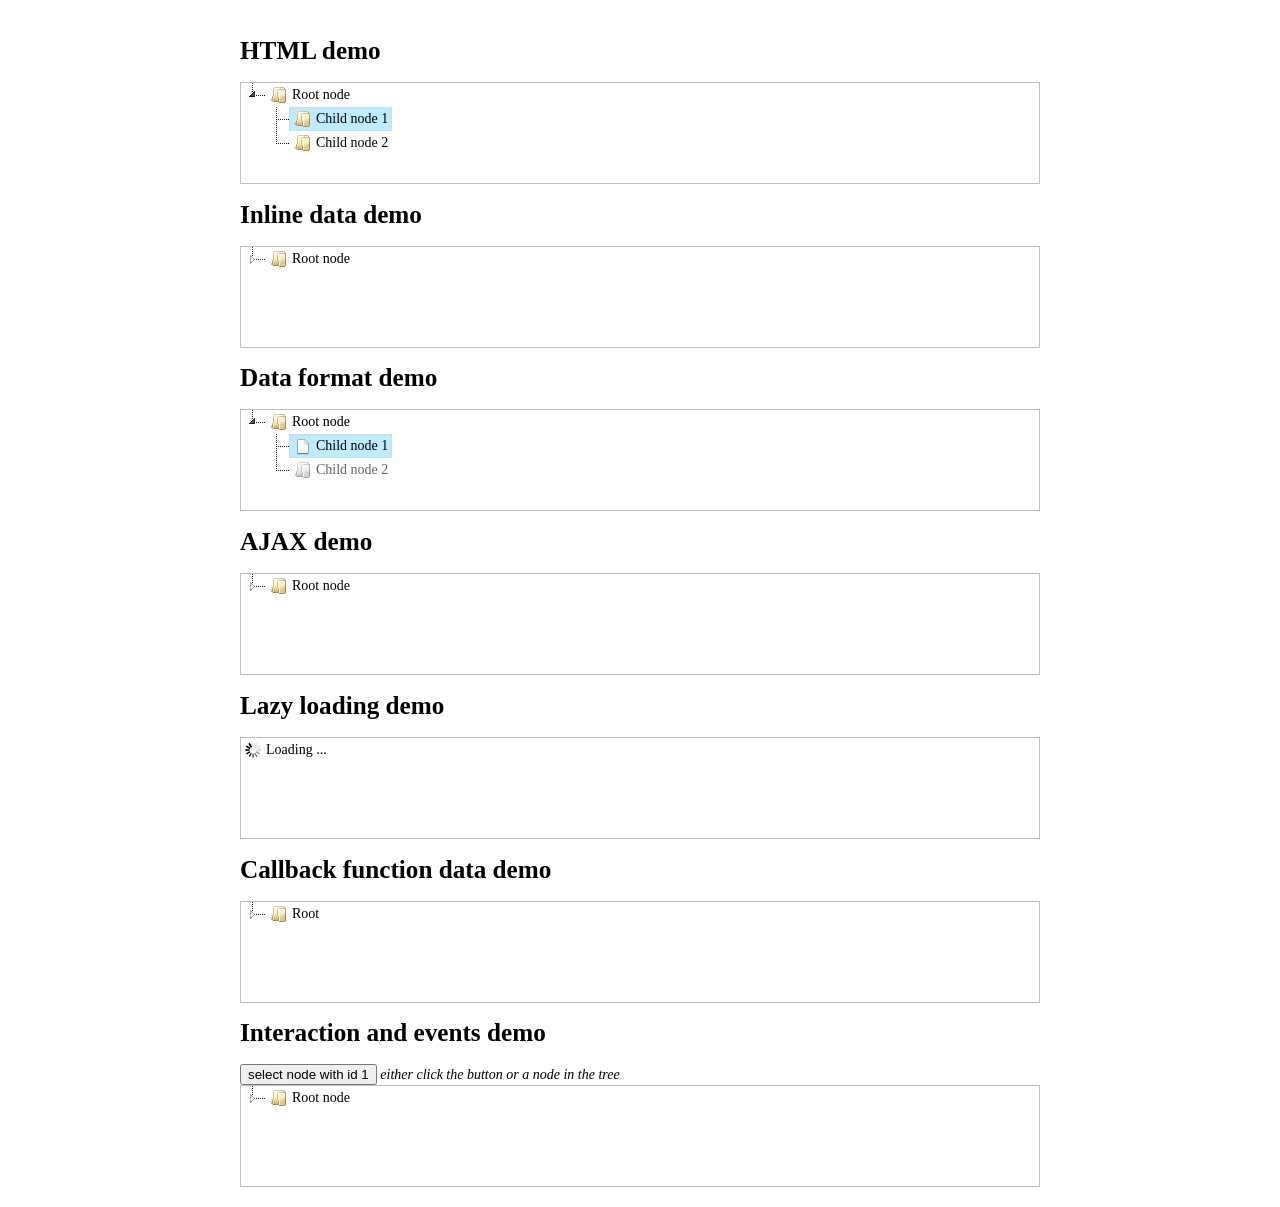
<file: sdkjs-plugins/content/jsonAPI/resources/vakata-jstree-8c1bcc8/demo/basic/index.html>
<!DOCTYPE html>
<html lang="en">
<head>
	<meta charset="UTF-8">
	<title>jstree basic demos</title>
	<style>
	html { margin:0; padding:0; font-size:62.5%; }
	body { max-width:800px; min-width:300px; margin:0 auto; padding:20px 10px; font-size:14px; font-size:1.4em; }
	h1 { font-size:1.8em; }
	.demo { overflow:auto; border:1px solid silver; min-height:100px; }
	</style>
	<link rel="stylesheet" href="./../../dist/themes/default/style.min.css" />
</head>
<body>
	<h1>HTML demo</h1>
	<div id="html" class="demo">
		<ul>
			<li data-jstree='{ "opened" : true }'>Root node
				<ul>
					<li data-jstree='{ "selected" : true }'>Child node 1</li>
					<li>Child node 2</li>
				</ul>
			</li>
		</ul>
	</div>

	<h1>Inline data demo</h1>
	<div id="data" class="demo"></div>

	<h1>Data format demo</h1>
	<div id="frmt" class="demo"></div>

	<h1>AJAX demo</h1>
	<div id="ajax" class="demo"></div>

	<h1>Lazy loading demo</h1>
	<div id="lazy" class="demo"></div>

	<h1>Callback function data demo</h1>
	<div id="clbk" class="demo"></div>

	<h1>Interaction and events demo</h1>
	<button id="evts_button">select node with id 1</button> <em>either click the button or a node in the tree</em>
	<div id="evts" class="demo"></div>

	<script src="https://ajax.googleapis.com/ajax/libs/jquery/3.3.1/jquery.min.js"></script>
	<script src="./../../dist/jstree.min.js"></script>
	
	<script>
	// html demo
	$('#html').jstree();

	// inline data demo
	$('#data').jstree({
		'core' : {
			'data' : [
				{ "text" : "Root node", "children" : [
						{ "text" : "Child node 1", "children" : [{ "text" : "Child Child 1" }, { "text" : "Child Child 2" }] },
						{ "text" : "Child node 2" }
				]}
			]
		}
	});

	// data format demo
	$('#frmt').jstree({
		'core' : {
			'data' : [
				{
					"text" : "Root node",
					"state" : { "opened" : true },
					"children" : [
						{
							"text" : "Child node 1",
							"state" : { "selected" : true },
							"icon" : "jstree-file"
						},
						{ "text" : "Child node 2", "state" : { "disabled" : true } }
					]
				}
			]
		}
	});

	// ajax demo
	$('#ajax').jstree({
		'core' : {
			'data' : {
				"url" : "./root.json",
				"dataType" : "json" // needed only if you do not supply JSON headers
			}
		}
	});

	// lazy demo
	$('#lazy').jstree({
		'core' : {
			'data' : {
				"url" : "//www.jstree.com/fiddle/?lazy",
				"data" : function (node) {
					return { "id" : node.id };
				}
			}
		}
	});

	// data from callback
	$('#clbk').jstree({
		'core' : {
			'data' : function (node, cb) {
				if(node.id === "#") {
					cb([{"text" : "Root", "id" : "1", "children" : true}]);
				}
				else {
					cb(["Child"]);
				}
			}
		}
	});

	// interaction and events
	$('#evts_button').on("click", function () {
		var instance = $('#evts').jstree(true);
		instance.deselect_all();
		instance.select_node('1');
	});
	$('#evts')
		.on("changed.jstree", function (e, data) {
			if(data.selected.length) {
				alert('The selected node is: ' + data.instance.get_node(data.selected[0]).text);
			}
		})
		.jstree({
			'core' : {
				'multiple' : false,
				'data' : [
					{ "text" : "Root node", "children" : [
							{ "text" : "Child node 1", "id" : 1 },
							{ "text" : "Child node 2" }
					]}
				]
			}
		});
	</script>
</body>
</html>
</file>
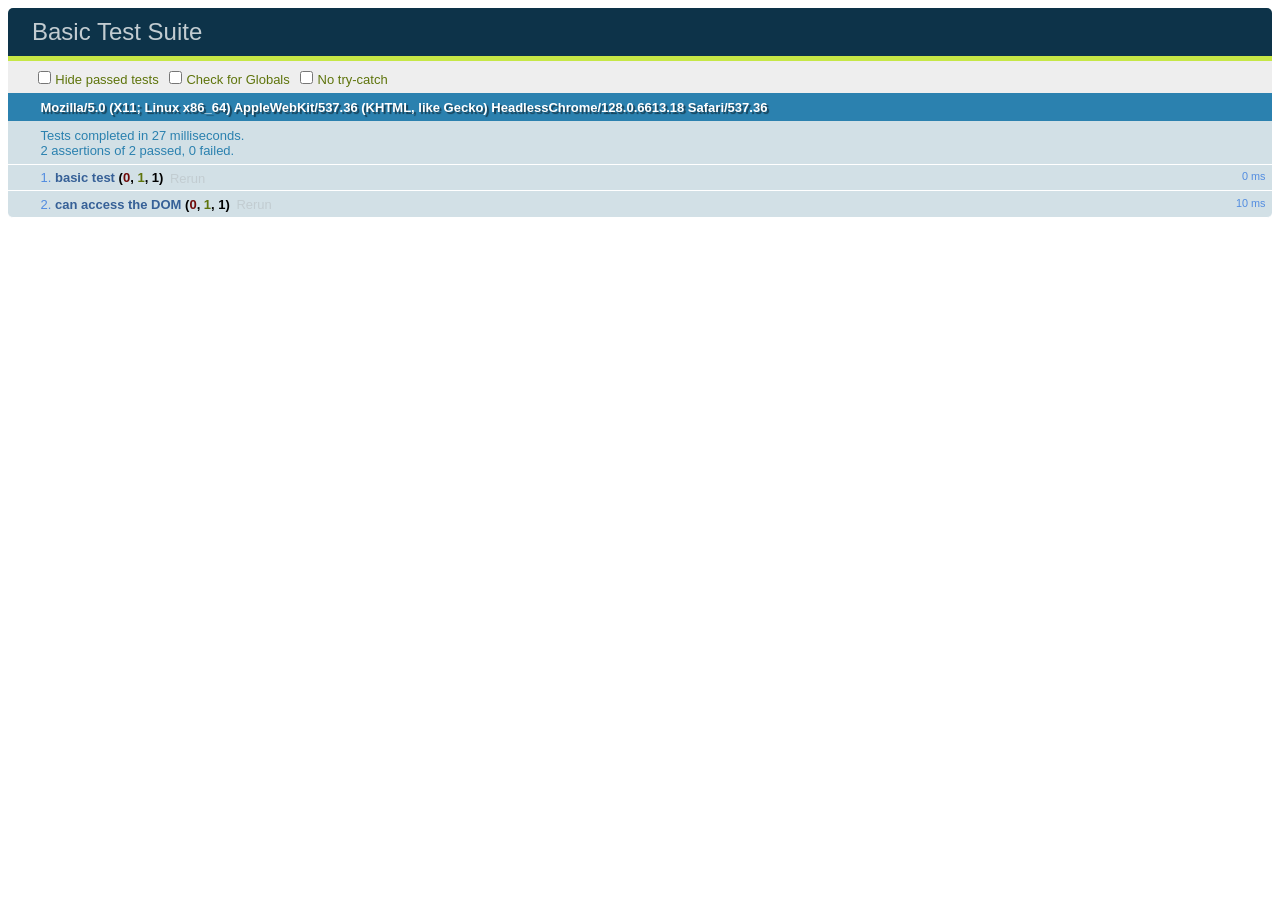
<file: sdkjs-plugins/content/jsonAPI/resources/vakata-jstree-8c1bcc8/test/unit/index.html>
<!DOCTYPE html>
<html>
<head>
  <meta charset="utf-8">
  <title>Basic Test Suite</title>
  <!-- Load local QUnit. -->
  <link rel="stylesheet" href="libs/qunit.css" media="screen">
  <script src="libs/qunit.js"></script>
</head>
<body>
  <div id="qunit"></div>
  <div id="qunit-fixture">this had better work.</div>
  <!-- Load local lib and tests. -->
  <script src="test.js"></script>
</body>
</html>
</file>
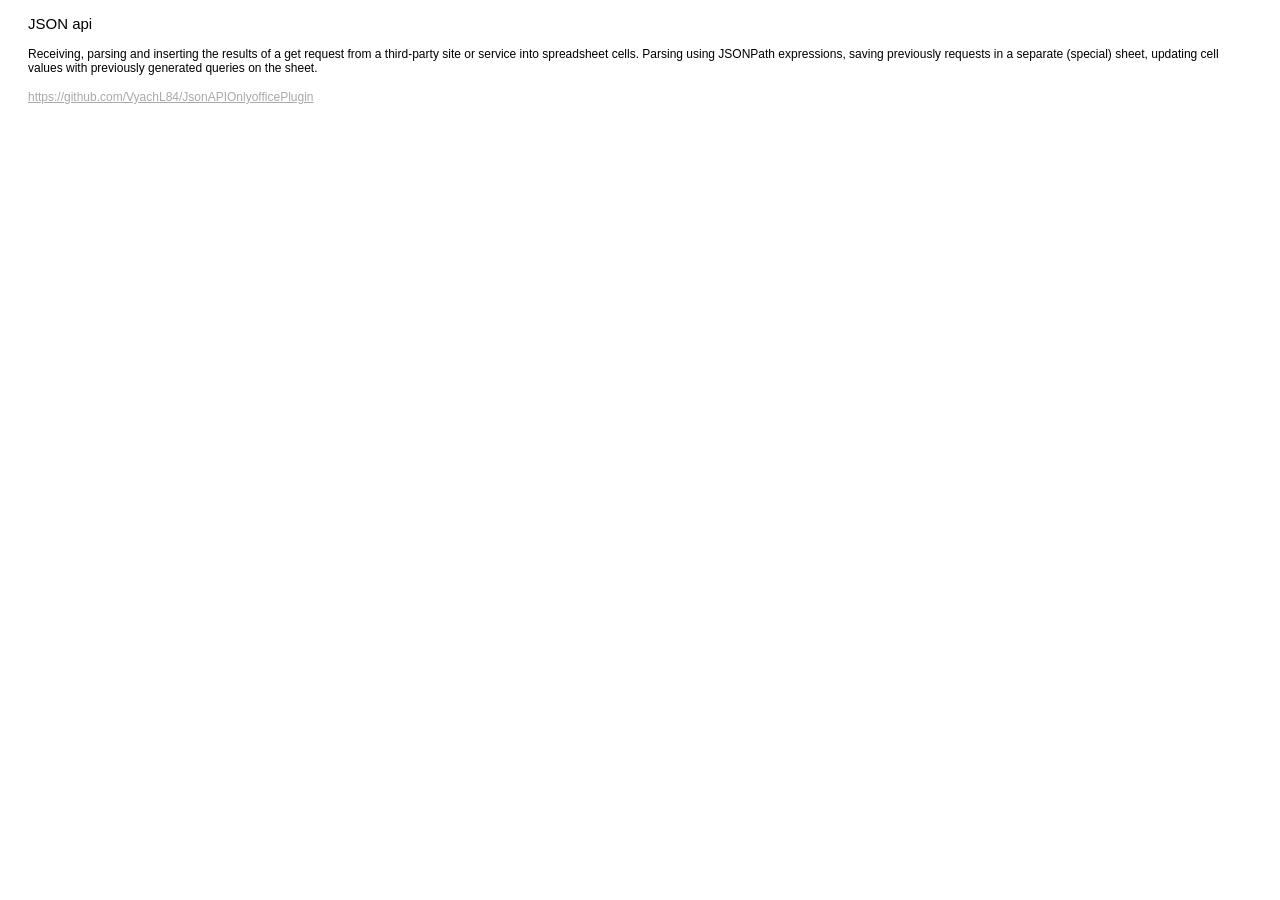
<file: sdkjs-plugins/content/jsonAPI/index_about.html>
<!DOCTYPE html>
<html lang="en">
<head>
    <meta charset="UTF-8">
    <title>About plugin</title>
    <style>
        p, a{
            font-size: 12px;
            font-family: "Helvetica Neue", Helvetica, Arial, sans-serif;
        }


        a:link {
            color: darkgrey;
        }

        /* visited link */
        a:visited {
            color: darkgrey;
        }

        /* mouse over link */
        a:hover {
            color: #8d8d8d;
        }

        /* selected link */
        a:active {
            color: darkgrey;
        }
    </style>
        <script type="text/javascript" src="https://onlyoffice.github.io/sdkjs-plugins/v1/plugins.js"></script>
        <script type="text/javascript" src="https://onlyoffice.github.io/sdkjs-plugins/v1/plugins-ui.js"></script>
        <link rel="stylesheet" href="https://onlyoffice.github.io/sdkjs-plugins/v1/plugins.css">
    <script type="text/javascript">
        window.Asc.plugin.init = function()
        {
            this.resizeWindow(392, 147, 392, 147, 392, 147);
            // none
        };

        window.Asc.plugin.button = function(id)
        {
            this.executeCommand("close", "");
        };

    </script>
</head>
<body style="padding-left: 20px; padding-right: 20px">
<p style="font-size: 15px">JSON api</p>
<p style="font-size: 12px">Receiving, parsing and inserting the results of a get request from a third-party site or service into spreadsheet cells. Parsing using JSONPath expressions, saving previously requests in a separate (special) sheet, updating cell values with previously generated queries on the sheet.
</p>
<a href> https://github.com/VyachL84/JsonAPIOnlyofficePlugin </a>
</body>
</html>
</file>
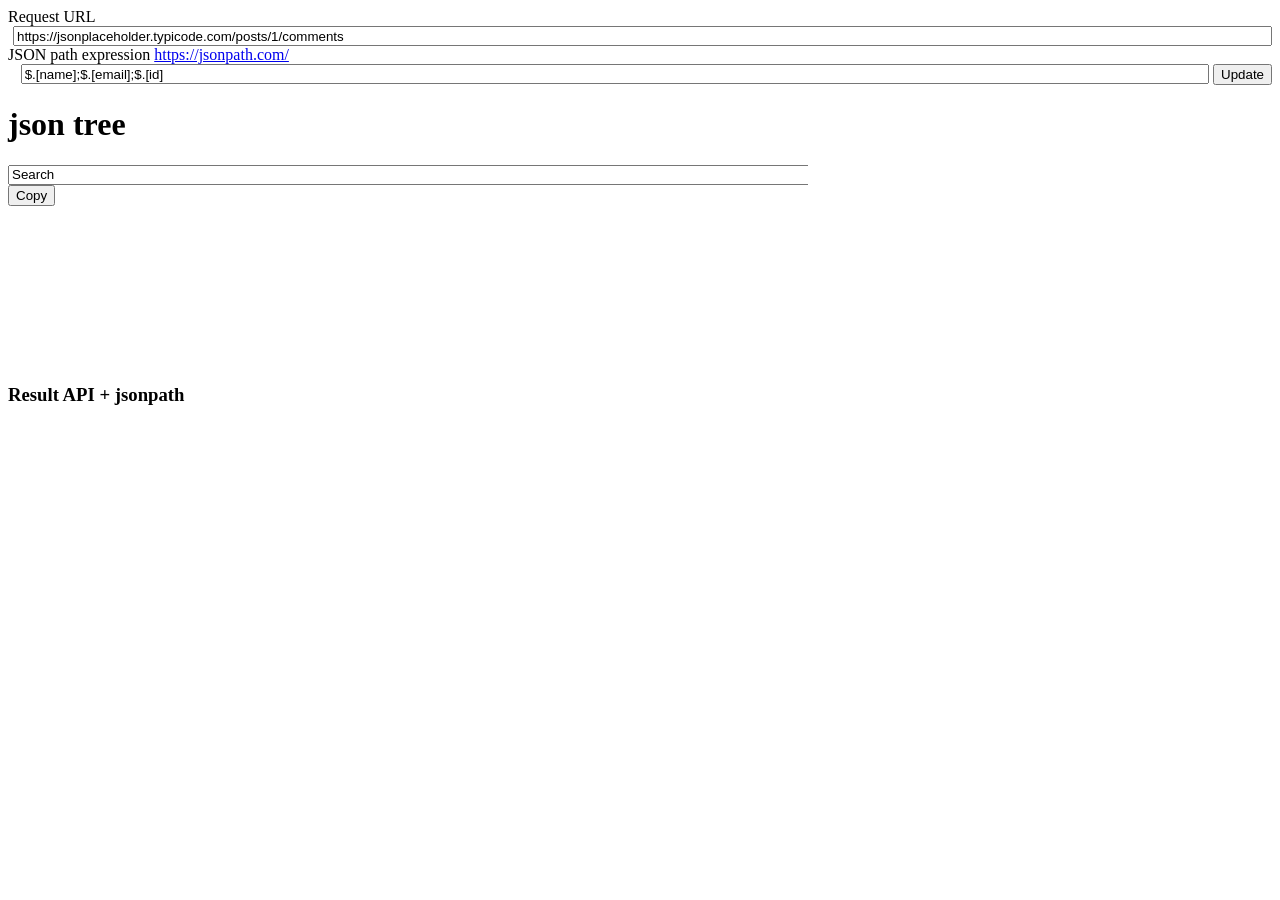
<file: sdkjs-plugins/content/jsonAPI/json_api.html>
<!DOCTYPE html>
<html>

<head>
	<meta charset="UTF-8" />
	<title>JSON API</title>
	<script type="text/javascript" src="https://onlyoffice.github.io/sdkjs-plugins/v1/plugins.js"></script>
	<script type="text/javascript" src="https://onlyoffice.github.io/sdkjs-plugins/v1/plugins-ui.js"></script>
	<script type="text/javascript" src="scripts/code.jquery.com_jquery-3.7.0.js"></script>
	<link rel="stylesheet" href="resources/vakata-jstree-8c1bcc8/dist/themes/default/style.css" />
	<script src="resources/vakata-jstree-8c1bcc8/dist/jstree.min.js"></script>
	<script src="scripts/jsonpath-0.8.0.js"></script>
	<script src="scripts/jsonToJsTreeObject.js"></script>
</head>

<body>
	<div class="item-settings">
		<label for="UrlRequest">Request URL</label>
		<div style="display: flex;">
			<input type="text" class="form-control" id="UrlRequest"
				value="https://jsonplaceholder.typicode.com/posts/1/comments"
				style="margin-left: 5px; width: 100%; height: 14px;">
			<!-- <input id="UrlRequest" type="string" value="http://es-prostor-prch:30000/v2/StationModels/getEntity?entityId=74e0ebd1-d7a9-430d-a366-2a77f603a41f&withProps=true&withRefs=true&hierarchical=true" style="margin-left: 5px;"> -->
		</div>
		<label for="JsonPathExpr">JSON path expression </label>
		<a href="https://jsonpath.com/">https://jsonpath.com/</a>
		<div style="display: flex;">
			<input id="JsonPathExpr" type="text" class="form-control" value="$.[name];$.[email];$.[id]"
				style="margin-left: 1%; width: 100%; height: 14px;">
			<label for="btn" class="defaultlable"> </label>
			<button id="btn" class="btn-text-default" title="Query button">Update</button>
		</div>
		<!-- <div>
			<input type="checkbox" id="IsVisiblePluginSheet" name="IsVisiblePluginSheet" />
			<label for="IsVisiblePluginSheet">Queries sheet is visible</label>
		  </div> -->
	</div>
	<h1>json tree</h1>
	<div style="overflow-y:auto; overflow-x:auto; height: 200px; width: 800px">
		<input id="dataSearch" class="form-control" type="text" value="Search"
		style="overflow-y:auto;  width: 100%; height: 14px;">
		<div id="data" class="demo"></div>
			<button id="btnCopy" class="btn-text-default" title="Copy json">Copy</button>
	</div>
	<h3>Result API + jsonpath</h3>
	<script src="scripts/json_api.js"></script>
</body>

</html>
</file>
<file: sdkjs-plugins/content/jsonAPI/resources/vakata-jstree-8c1bcc8/dist/themes/default/style.css>
/* jsTree default theme */
.jstree-node,
.jstree-children,
.jstree-container-ul {
  display: block;
  margin: 0;
  padding: 0;
  list-style-type: none;
  list-style-image: none;
}
.jstree-node {
  white-space: nowrap;
}
.jstree-anchor {
  display: inline-block;
  color: black;
  white-space: nowrap;
  padding: 0 4px 0 1px;
  margin: 0;
  vertical-align: top;
}
.jstree-anchor:focus {
  outline: 0;
}
.jstree-anchor,
.jstree-anchor:link,
.jstree-anchor:visited,
.jstree-anchor:hover,
.jstree-anchor:active {
  text-decoration: none;
  color: inherit;
}
.jstree-icon {
  display: inline-block;
  text-decoration: none;
  margin: 0;
  padding: 0;
  vertical-align: top;
  text-align: center;
}
.jstree-icon:empty {
  display: inline-block;
  text-decoration: none;
  margin: 0;
  padding: 0;
  vertical-align: top;
  text-align: center;
}
.jstree-ocl {
  cursor: pointer;
}
.jstree-leaf > .jstree-ocl {
  cursor: default;
}
.jstree .jstree-open > .jstree-children {
  display: block;
}
.jstree .jstree-closed > .jstree-children,
.jstree .jstree-leaf > .jstree-children {
  display: none;
}
.jstree-anchor > .jstree-themeicon {
  margin-right: 2px;
}
.jstree-no-icons .jstree-themeicon,
.jstree-anchor > .jstree-themeicon-hidden {
  display: none;
}
.jstree-hidden,
.jstree-node.jstree-hidden {
  display: none;
}
.jstree-rtl .jstree-anchor {
  padding: 0 1px 0 4px;
}
.jstree-rtl .jstree-anchor > .jstree-themeicon {
  margin-left: 2px;
  margin-right: 0;
}
.jstree-rtl .jstree-node {
  margin-left: 0;
}
.jstree-rtl .jstree-container-ul > .jstree-node {
  margin-right: 0;
}
.jstree-wholerow-ul {
  position: relative;
  display: inline-block;
  min-width: 100%;
}
.jstree-wholerow-ul .jstree-leaf > .jstree-ocl {
  cursor: pointer;
}
.jstree-wholerow-ul .jstree-anchor,
.jstree-wholerow-ul .jstree-icon {
  position: relative;
}
.jstree-wholerow-ul .jstree-wholerow {
  width: 100%;
  cursor: pointer;
  position: absolute;
  left: 0;
  -webkit-user-select: none;
  -moz-user-select: none;
  -ms-user-select: none;
  user-select: none;
}
.jstree-contextmenu .jstree-anchor {
  -webkit-user-select: none;
  /* disable selection/Copy of UIWebView */
  -webkit-touch-callout: none;
  /* disable the IOS popup when long-press on a link */
  user-select: none;
}
.vakata-context {
  display: none;
}
.vakata-context,
.vakata-context ul {
  margin: 0;
  padding: 2px;
  position: absolute;
  background: #f5f5f5;
  border: 1px solid #979797;
  box-shadow: 2px 2px 2px #999999;
}
.vakata-context ul {
  list-style: none;
  left: 100%;
  margin-top: -2.7em;
  margin-left: -4px;
}
.vakata-context .vakata-context-right ul {
  left: auto;
  right: 100%;
  margin-left: auto;
  margin-right: -4px;
}
.vakata-context li {
  list-style: none;
}
.vakata-context li > a {
  display: block;
  padding: 0 2em 0 2em;
  text-decoration: none;
  width: auto;
  color: black;
  white-space: nowrap;
  line-height: 2.4em;
  text-shadow: 1px 1px 0 white;
  border-radius: 1px;
}
.vakata-context li > a:hover {
  position: relative;
  background-color: #e8eff7;
  box-shadow: 0 0 2px #0a6aa1;
}
.vakata-context li > a.vakata-context-parent {
  background-image: url("[data-uri]");
  background-position: right center;
  background-repeat: no-repeat;
}
.vakata-context li > a:focus {
  outline: 0;
}
.vakata-context .vakata-context-no-icons {
  margin-left: 0;
}
.vakata-context .vakata-context-hover > a {
  position: relative;
  background-color: #e8eff7;
  box-shadow: 0 0 2px #0a6aa1;
}
.vakata-context .vakata-context-separator > a,
.vakata-context .vakata-context-separator > a:hover {
  background: white;
  border: 0;
  border-top: 1px solid #e2e3e3;
  height: 1px;
  min-height: 1px;
  max-height: 1px;
  padding: 0;
  margin: 0 0 0 2.4em;
  border-left: 1px solid #e0e0e0;
  text-shadow: 0 0 0 transparent;
  box-shadow: 0 0 0 transparent;
  border-radius: 0;
}
.vakata-context .vakata-contextmenu-disabled a,
.vakata-context .vakata-contextmenu-disabled a:hover {
  color: silver;
  background-color: transparent;
  border: 0;
  box-shadow: 0 0 0;
}
.vakata-context .vakata-contextmenu-disabled > a > i {
  filter: grayscale(100%);
}
.vakata-context li > a > i {
  text-decoration: none;
  display: inline-block;
  width: 2.4em;
  height: 2.4em;
  background: transparent;
  margin: 0 0 0 -2em;
  vertical-align: top;
  text-align: center;
  line-height: 2.4em;
}
.vakata-context li > a > i:empty {
  width: 2.4em;
  line-height: 2.4em;
}
.vakata-context li > a .vakata-contextmenu-sep {
  display: inline-block;
  width: 1px;
  height: 2.4em;
  background: white;
  margin: 0 0.5em 0 0;
  border-left: 1px solid #e2e3e3;
}
.vakata-context .vakata-contextmenu-shortcut {
  font-size: 0.8em;
  color: silver;
  opacity: 0.5;
  display: none;
}
.vakata-context-rtl ul {
  left: auto;
  right: 100%;
  margin-left: auto;
  margin-right: -4px;
}
.vakata-context-rtl li > a.vakata-context-parent {
  background-image: url("[data-uri]");
  background-position: left center;
  background-repeat: no-repeat;
}
.vakata-context-rtl .vakata-context-separator > a {
  margin: 0 2.4em 0 0;
  border-left: 0;
  border-right: 1px solid #e2e3e3;
}
.vakata-context-rtl .vakata-context-left ul {
  right: auto;
  left: 100%;
  margin-left: -4px;
  margin-right: auto;
}
.vakata-context-rtl li > a > i {
  margin: 0 -2em 0 0;
}
.vakata-context-rtl li > a .vakata-contextmenu-sep {
  margin: 0 0 0 0.5em;
  border-left-color: white;
  background: #e2e3e3;
}
#jstree-marker {
  position: absolute;
  top: 0;
  left: 0;
  margin: -5px 0 0 0;
  padding: 0;
  border-right: 0;
  border-top: 5px solid transparent;
  border-bottom: 5px solid transparent;
  border-left: 5px solid;
  width: 0;
  height: 0;
  font-size: 0;
  line-height: 0;
}
#jstree-dnd {
  line-height: 16px;
  margin: 0;
  padding: 4px;
}
#jstree-dnd .jstree-icon,
#jstree-dnd .jstree-copy {
  display: inline-block;
  text-decoration: none;
  margin: 0 2px 0 0;
  padding: 0;
  width: 16px;
  height: 16px;
}
#jstree-dnd .jstree-ok {
  background: green;
}
#jstree-dnd .jstree-er {
  background: red;
}
#jstree-dnd .jstree-copy {
  margin: 0 2px 0 2px;
}
.jstree-default .jstree-node,
.jstree-default .jstree-icon {
  background-repeat: no-repeat;
  background-color: transparent;
}
.jstree-default .jstree-anchor,
.jstree-default .jstree-animated,
.jstree-default .jstree-wholerow {
  transition: background-color 0.15s, box-shadow 0.15s;
}
.jstree-default .jstree-hovered {
  background: #e7f4f9;
  border-radius: 2px;
  box-shadow: inset 0 0 1px #cccccc;
}
.jstree-default .jstree-context {
  background: #e7f4f9;
  border-radius: 2px;
  box-shadow: inset 0 0 1px #cccccc;
}
.jstree-default .jstree-clicked {
  background: #beebff;
  border-radius: 2px;
  box-shadow: inset 0 0 1px #999999;
}
.jstree-default .jstree-no-icons .jstree-anchor > .jstree-themeicon {
  display: none;
}
.jstree-default .jstree-disabled {
  background: transparent;
  color: #666666;
}
.jstree-default .jstree-disabled.jstree-hovered {
  background: transparent;
  box-shadow: none;
}
.jstree-default .jstree-disabled.jstree-clicked {
  background: #efefef;
}
.jstree-default .jstree-disabled > .jstree-icon {
  opacity: 0.8;
  filter: url("data:image/svg+xml;utf8,<svg xmlns=\'http://www.w3.org/2000/svg\'><filter id=\'jstree-grayscale\'><feColorMatrix type=\'matrix\' values=\'0.3333 0.3333 0.3333 0 0 0.3333 0.3333 0.3333 0 0 0.3333 0.3333 0.3333 0 0 0 0 0 1 0\'/></filter></svg>#jstree-grayscale");
  /* Firefox 10+ */
  filter: gray;
  /* IE6-9 */
  -webkit-filter: grayscale(100%);
  /* Chrome 19+ & Safari 6+ */
}
.jstree-default .jstree-search {
  font-style: italic;
  color: #8b0000;
  font-weight: bold;
}
.jstree-default .jstree-no-checkboxes .jstree-checkbox {
  display: none !important;
}
.jstree-default.jstree-checkbox-no-clicked .jstree-clicked {
  background: transparent;
  box-shadow: none;
}
.jstree-default.jstree-checkbox-no-clicked .jstree-clicked.jstree-hovered {
  background: #e7f4f9;
}
.jstree-default.jstree-checkbox-no-clicked > .jstree-wholerow-ul .jstree-wholerow-clicked {
  background: transparent;
}
.jstree-default.jstree-checkbox-no-clicked > .jstree-wholerow-ul .jstree-wholerow-clicked.jstree-wholerow-hovered {
  background: #e7f4f9;
}
.jstree-default > .jstree-striped {
  min-width: 100%;
  display: inline-block;
  background: url("[data-uri]") left top repeat;
}
.jstree-default > .jstree-wholerow-ul .jstree-hovered,
.jstree-default > .jstree-wholerow-ul .jstree-clicked {
  background: transparent;
  box-shadow: none;
  border-radius: 0;
}
.jstree-default .jstree-wholerow {
  -moz-box-sizing: border-box;
  -webkit-box-sizing: border-box;
  box-sizing: border-box;
}
.jstree-default .jstree-wholerow-hovered {
  background: #e7f4f9;
}
.jstree-default .jstree-wholerow-clicked {
  background: #beebff;
  background: -webkit-linear-gradient(top, #beebff 0%, #a8e4ff 100%);
  background: linear-gradient(to bottom, #beebff 0%, #a8e4ff 100%);
}
.jstree-default .jstree-node {
  min-height: 24px;
  line-height: 24px;
  margin-left: 24px;
  min-width: 24px;
}
.jstree-default .jstree-anchor {
  line-height: 24px;
  height: 24px;
}
.jstree-default .jstree-icon {
  width: 24px;
  height: 24px;
  line-height: 24px;
}
.jstree-default .jstree-icon:empty {
  width: 24px;
  height: 24px;
  line-height: 24px;
}
.jstree-default.jstree-rtl .jstree-node {
  margin-right: 24px;
}
.jstree-default .jstree-wholerow {
  height: 24px;
}
.jstree-default .jstree-node,
.jstree-default .jstree-icon {
  background-image: url("32px.png");
}
.jstree-default .jstree-node {
  background-position: -292px -4px;
  background-repeat: repeat-y;
}
.jstree-default .jstree-last {
  background-image: none;
}
.jstree-default .jstree-open > .jstree-ocl {
  background-position: -132px -4px;
}
.jstree-default .jstree-closed > .jstree-ocl {
  background-position: -100px -4px;
}
.jstree-default .jstree-leaf > .jstree-ocl {
  background-position: -68px -4px;
}
.jstree-default .jstree-themeicon {
  background-position: -260px -4px;
}
.jstree-default > .jstree-no-dots .jstree-node,
.jstree-default > .jstree-no-dots .jstree-leaf > .jstree-ocl {
  background: transparent;
}
.jstree-default > .jstree-no-dots .jstree-open > .jstree-ocl {
  background-position: -36px -4px;
}
.jstree-default > .jstree-no-dots .jstree-closed > .jstree-ocl {
  background-position: -4px -4px;
}
.jstree-default .jstree-disabled {
  background: transparent;
}
.jstree-default .jstree-disabled.jstree-hovered {
  background: transparent;
}
.jstree-default .jstree-disabled.jstree-clicked {
  background: #efefef;
}
.jstree-default .jstree-checkbox {
  background-position: -164px -4px;
}
.jstree-default .jstree-checkbox:hover {
  background-position: -164px -36px;
}
.jstree-default.jstree-checkbox-selection .jstree-clicked > .jstree-checkbox,
.jstree-default .jstree-checked > .jstree-checkbox {
  background-position: -228px -4px;
}
.jstree-default.jstree-checkbox-selection .jstree-clicked > .jstree-checkbox:hover,
.jstree-default .jstree-checked > .jstree-checkbox:hover {
  background-position: -228px -36px;
}
.jstree-default .jstree-anchor > .jstree-undetermined {
  background-position: -196px -4px;
}
.jstree-default .jstree-anchor > .jstree-undetermined:hover {
  background-position: -196px -36px;
}
.jstree-default .jstree-checkbox-disabled {
  opacity: 0.8;
  filter: url("data:image/svg+xml;utf8,<svg xmlns=\'http://www.w3.org/2000/svg\'><filter id=\'jstree-grayscale\'><feColorMatrix type=\'matrix\' values=\'0.3333 0.3333 0.3333 0 0 0.3333 0.3333 0.3333 0 0 0.3333 0.3333 0.3333 0 0 0 0 0 1 0\'/></filter></svg>#jstree-grayscale");
  /* Firefox 10+ */
  filter: gray;
  /* IE6-9 */
  -webkit-filter: grayscale(100%);
  /* Chrome 19+ & Safari 6+ */
}
.jstree-default > .jstree-striped {
  background-size: auto 48px;
}
.jstree-default.jstree-rtl .jstree-node {
  background-image: url("[data-uri]");
  background-position: 100% 1px;
  background-repeat: repeat-y;
}
.jstree-default.jstree-rtl .jstree-last {
  background-image: none;
}
.jstree-default.jstree-rtl .jstree-open > .jstree-ocl {
  background-position: -132px -36px;
}
.jstree-default.jstree-rtl .jstree-closed > .jstree-ocl {
  background-position: -100px -36px;
}
.jstree-default.jstree-rtl .jstree-leaf > .jstree-ocl {
  background-position: -68px -36px;
}
.jstree-default.jstree-rtl > .jstree-no-dots .jstree-node,
.jstree-default.jstree-rtl > .jstree-no-dots .jstree-leaf > .jstree-ocl {
  background: transparent;
}
.jstree-default.jstree-rtl > .jstree-no-dots .jstree-open > .jstree-ocl {
  background-position: -36px -36px;
}
.jstree-default.jstree-rtl > .jstree-no-dots .jstree-closed > .jstree-ocl {
  background-position: -4px -36px;
}
.jstree-default .jstree-themeicon-custom {
  background-color: transparent;
  background-image: none;
  background-position: 0 0;
}
.jstree-default > .jstree-container-ul .jstree-loading > .jstree-ocl {
  background: url("throbber.gif") center center no-repeat;
}
.jstree-default .jstree-file {
  background: url("32px.png") -100px -68px no-repeat;
}
.jstree-default .jstree-folder {
  background: url("32px.png") -260px -4px no-repeat;
}
.jstree-default > .jstree-container-ul > .jstree-node {
  margin-left: 0;
  margin-right: 0;
}
#jstree-dnd.jstree-default {
  line-height: 24px;
  padding: 0 4px;
}
#jstree-dnd.jstree-default .jstree-ok,
#jstree-dnd.jstree-default .jstree-er {
  background-image: url("32px.png");
  background-repeat: no-repeat;
  background-color: transparent;
}
#jstree-dnd.jstree-default i {
  background: transparent;
  width: 24px;
  height: 24px;
  line-height: 24px;
}
#jstree-dnd.jstree-default .jstree-ok {
  background-position: -4px -68px;
}
#jstree-dnd.jstree-default .jstree-er {
  background-position: -36px -68px;
}
.jstree-default .jstree-ellipsis {
  overflow: hidden;
}
.jstree-default .jstree-ellipsis .jstree-anchor {
  width: calc(100% - 24px + 5px);
  text-overflow: ellipsis;
  overflow: hidden;
}
.jstree-default.jstree-rtl .jstree-node {
  background-image: url("[data-uri]");
}
.jstree-default.jstree-rtl .jstree-last {
  background-image: none;
}
.jstree-default-small .jstree-node {
  min-height: 18px;
  line-height: 18px;
  margin-left: 18px;
  min-width: 18px;
}
.jstree-default-small .jstree-anchor {
  line-height: 18px;
  height: 18px;
}
.jstree-default-small .jstree-icon {
  width: 18px;
  height: 18px;
  line-height: 18px;
}
.jstree-default-small .jstree-icon:empty {
  width: 18px;
  height: 18px;
  line-height: 18px;
}
.jstree-default-small.jstree-rtl .jstree-node {
  margin-right: 18px;
}
.jstree-default-small .jstree-wholerow {
  height: 18px;
}
.jstree-default-small .jstree-node,
.jstree-default-small .jstree-icon {
  background-image: url("32px.png");
}
.jstree-default-small .jstree-node {
  background-position: -295px -7px;
  background-repeat: repeat-y;
}
.jstree-default-small .jstree-last {
  background-image: none;
}
.jstree-default-small .jstree-open > .jstree-ocl {
  background-position: -135px -7px;
}
.jstree-default-small .jstree-closed > .jstree-ocl {
  background-position: -103px -7px;
}
.jstree-default-small .jstree-leaf > .jstree-ocl {
  background-position: -71px -7px;
}
.jstree-default-small .jstree-themeicon {
  background-position: -263px -7px;
}
.jstree-default-small > .jstree-no-dots .jstree-node,
.jstree-default-small > .jstree-no-dots .jstree-leaf > .jstree-ocl {
  background: transparent;
}
.jstree-default-small > .jstree-no-dots .jstree-open > .jstree-ocl {
  background-position: -39px -7px;
}
.jstree-default-small > .jstree-no-dots .jstree-closed > .jstree-ocl {
  background-position: -7px -7px;
}
.jstree-default-small .jstree-disabled {
  background: transparent;
}
.jstree-default-small .jstree-disabled.jstree-hovered {
  background: transparent;
}
.jstree-default-small .jstree-disabled.jstree-clicked {
  background: #efefef;
}
.jstree-default-small .jstree-checkbox {
  background-position: -167px -7px;
}
.jstree-default-small .jstree-checkbox:hover {
  background-position: -167px -39px;
}
.jstree-default-small.jstree-checkbox-selection .jstree-clicked > .jstree-checkbox,
.jstree-default-small .jstree-checked > .jstree-checkbox {
  background-position: -231px -7px;
}
.jstree-default-small.jstree-checkbox-selection .jstree-clicked > .jstree-checkbox:hover,
.jstree-default-small .jstree-checked > .jstree-checkbox:hover {
  background-position: -231px -39px;
}
.jstree-default-small .jstree-anchor > .jstree-undetermined {
  background-position: -199px -7px;
}
.jstree-default-small .jstree-anchor > .jstree-undetermined:hover {
  background-position: -199px -39px;
}
.jstree-default-small .jstree-checkbox-disabled {
  opacity: 0.8;
  filter: url("data:image/svg+xml;utf8,<svg xmlns=\'http://www.w3.org/2000/svg\'><filter id=\'jstree-grayscale\'><feColorMatrix type=\'matrix\' values=\'0.3333 0.3333 0.3333 0 0 0.3333 0.3333 0.3333 0 0 0.3333 0.3333 0.3333 0 0 0 0 0 1 0\'/></filter></svg>#jstree-grayscale");
  /* Firefox 10+ */
  filter: gray;
  /* IE6-9 */
  -webkit-filter: grayscale(100%);
  /* Chrome 19+ & Safari 6+ */
}
.jstree-default-small > .jstree-striped {
  background-size: auto 36px;
}
.jstree-default-small.jstree-rtl .jstree-node {
  background-image: url("[data-uri]");
  background-position: 100% 1px;
  background-repeat: repeat-y;
}
.jstree-default-small.jstree-rtl .jstree-last {
  background-image: none;
}
.jstree-default-small.jstree-rtl .jstree-open > .jstree-ocl {
  background-position: -135px -39px;
}
.jstree-default-small.jstree-rtl .jstree-closed > .jstree-ocl {
  background-position: -103px -39px;
}
.jstree-default-small.jstree-rtl .jstree-leaf > .jstree-ocl {
  background-position: -71px -39px;
}
.jstree-default-small.jstree-rtl > .jstree-no-dots .jstree-node,
.jstree-default-small.jstree-rtl > .jstree-no-dots .jstree-leaf > .jstree-ocl {
  background: transparent;
}
.jstree-default-small.jstree-rtl > .jstree-no-dots .jstree-open > .jstree-ocl {
  background-position: -39px -39px;
}
.jstree-default-small.jstree-rtl > .jstree-no-dots .jstree-closed > .jstree-ocl {
  background-position: -7px -39px;
}
.jstree-default-small .jstree-themeicon-custom {
  background-color: transparent;
  background-image: none;
  background-position: 0 0;
}
.jstree-default-small > .jstree-container-ul .jstree-loading > .jstree-ocl {
  background: url("throbber.gif") center center no-repeat;
}
.jstree-default-small .jstree-file {
  background: url("32px.png") -103px -71px no-repeat;
}
.jstree-default-small .jstree-folder {
  background: url("32px.png") -263px -7px no-repeat;
}
.jstree-default-small > .jstree-container-ul > .jstree-node {
  margin-left: 0;
  margin-right: 0;
}
#jstree-dnd.jstree-default-small {
  line-height: 18px;
  padding: 0 4px;
}
#jstree-dnd.jstree-default-small .jstree-ok,
#jstree-dnd.jstree-default-small .jstree-er {
  background-image: url("32px.png");
  background-repeat: no-repeat;
  background-color: transparent;
}
#jstree-dnd.jstree-default-small i {
  background: transparent;
  width: 18px;
  height: 18px;
  line-height: 18px;
}
#jstree-dnd.jstree-default-small .jstree-ok {
  background-position: -7px -71px;
}
#jstree-dnd.jstree-default-small .jstree-er {
  background-position: -39px -71px;
}
.jstree-default-small .jstree-ellipsis {
  overflow: hidden;
}
.jstree-default-small .jstree-ellipsis .jstree-anchor {
  width: calc(100% - 18px + 5px);
  text-overflow: ellipsis;
  overflow: hidden;
}
.jstree-default-small.jstree-rtl .jstree-node {
  background-image: url("[data-uri]");
}
.jstree-default-small.jstree-rtl .jstree-last {
  background-image: none;
}
.jstree-default-large .jstree-node {
  min-height: 32px;
  line-height: 32px;
  margin-left: 32px;
  min-width: 32px;
}
.jstree-default-large .jstree-anchor {
  line-height: 32px;
  height: 32px;
}
.jstree-default-large .jstree-icon {
  width: 32px;
  height: 32px;
  line-height: 32px;
}
.jstree-default-large .jstree-icon:empty {
  width: 32px;
  height: 32px;
  line-height: 32px;
}
.jstree-default-large.jstree-rtl .jstree-node {
  margin-right: 32px;
}
.jstree-default-large .jstree-wholerow {
  height: 32px;
}
.jstree-default-large .jstree-node,
.jstree-default-large .jstree-icon {
  background-image: url("32px.png");
}
.jstree-default-large .jstree-node {
  background-position: -288px 0px;
  background-repeat: repeat-y;
}
.jstree-default-large .jstree-last {
  background-image: none;
}
.jstree-default-large .jstree-open > .jstree-ocl {
  background-position: -128px 0px;
}
.jstree-default-large .jstree-closed > .jstree-ocl {
  background-position: -96px 0px;
}
.jstree-default-large .jstree-leaf > .jstree-ocl {
  background-position: -64px 0px;
}
.jstree-default-large .jstree-themeicon {
  background-position: -256px 0px;
}
.jstree-default-large > .jstree-no-dots .jstree-node,
.jstree-default-large > .jstree-no-dots .jstree-leaf > .jstree-ocl {
  background: transparent;
}
.jstree-default-large > .jstree-no-dots .jstree-open > .jstree-ocl {
  background-position: -32px 0px;
}
.jstree-default-large > .jstree-no-dots .jstree-closed > .jstree-ocl {
  background-position: 0px 0px;
}
.jstree-default-large .jstree-disabled {
  background: transparent;
}
.jstree-default-large .jstree-disabled.jstree-hovered {
  background: transparent;
}
.jstree-default-large .jstree-disabled.jstree-clicked {
  background: #efefef;
}
.jstree-default-large .jstree-checkbox {
  background-position: -160px 0px;
}
.jstree-default-large .jstree-checkbox:hover {
  background-position: -160px -32px;
}
.jstree-default-large.jstree-checkbox-selection .jstree-clicked > .jstree-checkbox,
.jstree-default-large .jstree-checked > .jstree-checkbox {
  background-position: -224px 0px;
}
.jstree-default-large.jstree-checkbox-selection .jstree-clicked > .jstree-checkbox:hover,
.jstree-default-large .jstree-checked > .jstree-checkbox:hover {
  background-position: -224px -32px;
}
.jstree-default-large .jstree-anchor > .jstree-undetermined {
  background-position: -192px 0px;
}
.jstree-default-large .jstree-anchor > .jstree-undetermined:hover {
  background-position: -192px -32px;
}
.jstree-default-large .jstree-checkbox-disabled {
  opacity: 0.8;
  filter: url("data:image/svg+xml;utf8,<svg xmlns=\'http://www.w3.org/2000/svg\'><filter id=\'jstree-grayscale\'><feColorMatrix type=\'matrix\' values=\'0.3333 0.3333 0.3333 0 0 0.3333 0.3333 0.3333 0 0 0.3333 0.3333 0.3333 0 0 0 0 0 1 0\'/></filter></svg>#jstree-grayscale");
  /* Firefox 10+ */
  filter: gray;
  /* IE6-9 */
  -webkit-filter: grayscale(100%);
  /* Chrome 19+ & Safari 6+ */
}
.jstree-default-large > .jstree-striped {
  background-size: auto 64px;
}
.jstree-default-large.jstree-rtl .jstree-node {
  background-image: url("[data-uri]");
  background-position: 100% 1px;
  background-repeat: repeat-y;
}
.jstree-default-large.jstree-rtl .jstree-last {
  background-image: none;
}
.jstree-default-large.jstree-rtl .jstree-open > .jstree-ocl {
  background-position: -128px -32px;
}
.jstree-default-large.jstree-rtl .jstree-closed > .jstree-ocl {
  background-position: -96px -32px;
}
.jstree-default-large.jstree-rtl .jstree-leaf > .jstree-ocl {
  background-position: -64px -32px;
}
.jstree-default-large.jstree-rtl > .jstree-no-dots .jstree-node,
.jstree-default-large.jstree-rtl > .jstree-no-dots .jstree-leaf > .jstree-ocl {
  background: transparent;
}
.jstree-default-large.jstree-rtl > .jstree-no-dots .jstree-open > .jstree-ocl {
  background-position: -32px -32px;
}
.jstree-default-large.jstree-rtl > .jstree-no-dots .jstree-closed > .jstree-ocl {
  background-position: 0px -32px;
}
.jstree-default-large .jstree-themeicon-custom {
  background-color: transparent;
  background-image: none;
  background-position: 0 0;
}
.jstree-default-large > .jstree-container-ul .jstree-loading > .jstree-ocl {
  background: url("throbber.gif") center center no-repeat;
}
.jstree-default-large .jstree-file {
  background: url("32px.png") -96px -64px no-repeat;
}
.jstree-default-large .jstree-folder {
  background: url("32px.png") -256px 0px no-repeat;
}
.jstree-default-large > .jstree-container-ul > .jstree-node {
  margin-left: 0;
  margin-right: 0;
}
#jstree-dnd.jstree-default-large {
  line-height: 32px;
  padding: 0 4px;
}
#jstree-dnd.jstree-default-large .jstree-ok,
#jstree-dnd.jstree-default-large .jstree-er {
  background-image: url("32px.png");
  background-repeat: no-repeat;
  background-color: transparent;
}
#jstree-dnd.jstree-default-large i {
  background: transparent;
  width: 32px;
  height: 32px;
  line-height: 32px;
}
#jstree-dnd.jstree-default-large .jstree-ok {
  background-position: 0px -64px;
}
#jstree-dnd.jstree-default-large .jstree-er {
  background-position: -32px -64px;
}
.jstree-default-large .jstree-ellipsis {
  overflow: hidden;
}
.jstree-default-large .jstree-ellipsis .jstree-anchor {
  width: calc(100% - 32px + 5px);
  text-overflow: ellipsis;
  overflow: hidden;
}
.jstree-default-large.jstree-rtl .jstree-node {
  background-image: url("[data-uri]");
}
.jstree-default-large.jstree-rtl .jstree-last {
  background-image: none;
}
@media (max-width: 768px) {
  #jstree-dnd.jstree-dnd-responsive {
    line-height: 40px;
    font-weight: bold;
    font-size: 1.1em;
    text-shadow: 1px 1px white;
  }
  #jstree-dnd.jstree-dnd-responsive > i {
    background: transparent;
    width: 40px;
    height: 40px;
  }
  #jstree-dnd.jstree-dnd-responsive > .jstree-ok {
    background-image: url("40px.png");
    background-position: 0 -200px;
    background-size: 120px 240px;
  }
  #jstree-dnd.jstree-dnd-responsive > .jstree-er {
    background-image: url("40px.png");
    background-position: -40px -200px;
    background-size: 120px 240px;
  }
  #jstree-marker.jstree-dnd-responsive {
    border-left-width: 10px;
    border-top-width: 10px;
    border-bottom-width: 10px;
    margin-top: -10px;
  }
}
@media (max-width: 768px) {
  .jstree-default-responsive {
    /*
	.jstree-open > .jstree-ocl,
	.jstree-closed > .jstree-ocl { border-radius:20px; background-color:white; }
	*/
  }
  .jstree-default-responsive .jstree-icon {
    background-image: url("40px.png");
  }
  .jstree-default-responsive .jstree-node,
  .jstree-default-responsive .jstree-leaf > .jstree-ocl {
    background: transparent;
  }
  .jstree-default-responsive .jstree-node {
    min-height: 40px;
    line-height: 40px;
    margin-left: 40px;
    min-width: 40px;
    white-space: nowrap;
  }
  .jstree-default-responsive .jstree-anchor {
    line-height: 40px;
    height: 40px;
  }
  .jstree-default-responsive .jstree-icon,
  .jstree-default-responsive .jstree-icon:empty {
    width: 40px;
    height: 40px;
    line-height: 40px;
  }
  .jstree-default-responsive > .jstree-container-ul > .jstree-node {
    margin-left: 0;
  }
  .jstree-default-responsive.jstree-rtl .jstree-node {
    margin-left: 0;
    margin-right: 40px;
    background: transparent;
  }
  .jstree-default-responsive.jstree-rtl .jstree-container-ul > .jstree-node {
    margin-right: 0;
  }
  .jstree-default-responsive .jstree-ocl,
  .jstree-default-responsive .jstree-themeicon,
  .jstree-default-responsive .jstree-checkbox {
    background-size: 120px 240px;
  }
  .jstree-default-responsive .jstree-leaf > .jstree-ocl,
  .jstree-default-responsive.jstree-rtl .jstree-leaf > .jstree-ocl {
    background: transparent;
  }
  .jstree-default-responsive .jstree-open > .jstree-ocl {
    background-position: 0 0 !important;
  }
  .jstree-default-responsive .jstree-closed > .jstree-ocl {
    background-position: 0 -40px !important;
  }
  .jstree-default-responsive.jstree-rtl .jstree-closed > .jstree-ocl {
    background-position: -40px 0 !important;
  }
  .jstree-default-responsive .jstree-themeicon {
    background-position: -40px -40px;
  }
  .jstree-default-responsive .jstree-checkbox,
  .jstree-default-responsive .jstree-checkbox:hover {
    background-position: -40px -80px;
  }
  .jstree-default-responsive.jstree-checkbox-selection .jstree-clicked > .jstree-checkbox,
  .jstree-default-responsive.jstree-checkbox-selection .jstree-clicked > .jstree-checkbox:hover,
  .jstree-default-responsive .jstree-checked > .jstree-checkbox,
  .jstree-default-responsive .jstree-checked > .jstree-checkbox:hover {
    background-position: 0 -80px;
  }
  .jstree-default-responsive .jstree-anchor > .jstree-undetermined,
  .jstree-default-responsive .jstree-anchor > .jstree-undetermined:hover {
    background-position: 0 -120px;
  }
  .jstree-default-responsive .jstree-anchor {
    font-weight: bold;
    font-size: 1.1em;
    text-shadow: 1px 1px white;
  }
  .jstree-default-responsive > .jstree-striped {
    background: transparent;
  }
  .jstree-default-responsive .jstree-wholerow {
    border-top: 1px solid rgba(255, 255, 255, 0.7);
    border-bottom: 1px solid rgba(64, 64, 64, 0.2);
    background: #ebebeb;
    height: 40px;
  }
  .jstree-default-responsive .jstree-wholerow-hovered {
    background: #e7f4f9;
  }
  .jstree-default-responsive .jstree-wholerow-clicked {
    background: #beebff;
  }
  .jstree-default-responsive .jstree-children .jstree-last > .jstree-wholerow {
    box-shadow: inset 0 -6px 3px -5px #666666;
  }
  .jstree-default-responsive .jstree-children .jstree-open > .jstree-wholerow {
    box-shadow: inset 0 6px 3px -5px #666666;
    border-top: 0;
  }
  .jstree-default-responsive .jstree-children .jstree-open + .jstree-open {
    box-shadow: none;
  }
  .jstree-default-responsive .jstree-node,
  .jstree-default-responsive .jstree-icon,
  .jstree-default-responsive .jstree-node > .jstree-ocl,
  .jstree-default-responsive .jstree-themeicon,
  .jstree-default-responsive .jstree-checkbox {
    background-image: url("40px.png");
    background-size: 120px 240px;
  }
  .jstree-default-responsive .jstree-node {
    background-position: -80px 0;
    background-repeat: repeat-y;
  }
  .jstree-default-responsive .jstree-last {
    background-image: none;
  }
  .jstree-default-responsive .jstree-leaf > .jstree-ocl {
    background-position: -40px -120px;
  }
  .jstree-default-responsive .jstree-last > .jstree-ocl {
    background-position: -40px -160px;
  }
  .jstree-default-responsive .jstree-themeicon-custom {
    background-color: transparent;
    background-image: none;
    background-position: 0 0;
  }
  .jstree-default-responsive .jstree-file {
    background: url("40px.png") 0 -160px no-repeat;
    background-size: 120px 240px;
  }
  .jstree-default-responsive .jstree-folder {
    background: url("40px.png") -40px -40px no-repeat;
    background-size: 120px 240px;
  }
  .jstree-default-responsive > .jstree-container-ul > .jstree-node {
    margin-left: 0;
    margin-right: 0;
  }
}
</file>
<file: sdkjs-plugins/content/jsonAPI/resources/vakata-jstree-8c1bcc8/dist/themes/default/style.min.css>
.jstree-node,.jstree-children,.jstree-container-ul{display:block;margin:0;padding:0;list-style-type:none;list-style-image:none}.jstree-node{white-space:nowrap}.jstree-anchor{display:inline-block;color:black;white-space:nowrap;padding:0 4px 0 1px;margin:0;vertical-align:top}.jstree-anchor:focus{outline:0}.jstree-anchor,.jstree-anchor:link,.jstree-anchor:visited,.jstree-anchor:hover,.jstree-anchor:active{text-decoration:none;color:inherit}.jstree-icon{display:inline-block;text-decoration:none;margin:0;padding:0;vertical-align:top;text-align:center}.jstree-icon:empty{display:inline-block;text-decoration:none;margin:0;padding:0;vertical-align:top;text-align:center}.jstree-ocl{cursor:pointer}.jstree-leaf>.jstree-ocl{cursor:default}.jstree .jstree-open>.jstree-children{display:block}.jstree .jstree-closed>.jstree-children,.jstree .jstree-leaf>.jstree-children{display:none}.jstree-anchor>.jstree-themeicon{margin-right:2px}.jstree-no-icons .jstree-themeicon,.jstree-anchor>.jstree-themeicon-hidden{display:none}.jstree-hidden,.jstree-node.jstree-hidden{display:none}.jstree-rtl .jstree-anchor{padding:0 1px 0 4px}.jstree-rtl .jstree-anchor>.jstree-themeicon{margin-left:2px;margin-right:0}.jstree-rtl .jstree-node{margin-left:0}.jstree-rtl .jstree-container-ul>.jstree-node{margin-right:0}.jstree-wholerow-ul{position:relative;display:inline-block;min-width:100%}.jstree-wholerow-ul .jstree-leaf>.jstree-ocl{cursor:pointer}.jstree-wholerow-ul .jstree-anchor,.jstree-wholerow-ul .jstree-icon{position:relative}.jstree-wholerow-ul .jstree-wholerow{width:100%;cursor:pointer;position:absolute;left:0;-webkit-user-select:none;-moz-user-select:none;-ms-user-select:none;user-select:none}.jstree-contextmenu .jstree-anchor{-webkit-user-select:none;-webkit-touch-callout:none;user-select:none}.vakata-context{display:none}.vakata-context,.vakata-context ul{margin:0;padding:2px;position:absolute;background:#f5f5f5;border:1px solid #979797;box-shadow:2px 2px 2px #999999}.vakata-context ul{list-style:none;left:100%;margin-top:-2.7em;margin-left:-4px}.vakata-context .vakata-context-right ul{left:auto;right:100%;margin-left:auto;margin-right:-4px}.vakata-context li{list-style:none}.vakata-context li>a{display:block;padding:0 2em 0 2em;text-decoration:none;width:auto;color:black;white-space:nowrap;line-height:2.4em;text-shadow:1px 1px 0 white;border-radius:1px}.vakata-context li>a:hover{position:relative;background-color:#e8eff7;box-shadow:0 0 2px #0a6aa1}.vakata-context li>a.vakata-context-parent{background-image:url("[data-uri]");background-position:right center;background-repeat:no-repeat}.vakata-context li>a:focus{outline:0}.vakata-context .vakata-context-no-icons{margin-left:0}.vakata-context .vakata-context-hover>a{position:relative;background-color:#e8eff7;box-shadow:0 0 2px #0a6aa1}.vakata-context .vakata-context-separator>a,.vakata-context .vakata-context-separator>a:hover{background:white;border:0;border-top:1px solid #e2e3e3;height:1px;min-height:1px;max-height:1px;padding:0;margin:0 0 0 2.4em;border-left:1px solid #e0e0e0;text-shadow:0 0 0 transparent;box-shadow:0 0 0 transparent;border-radius:0}.vakata-context .vakata-contextmenu-disabled a,.vakata-context .vakata-contextmenu-disabled a:hover{color:silver;background-color:transparent;border:0;box-shadow:0 0 0}.vakata-context .vakata-contextmenu-disabled>a>i{filter:grayscale(100%)}.vakata-context li>a>i{text-decoration:none;display:inline-block;width:2.4em;height:2.4em;background:transparent;margin:0 0 0 -2em;vertical-align:top;text-align:center;line-height:2.4em}.vakata-context li>a>i:empty{width:2.4em;line-height:2.4em}.vakata-context li>a .vakata-contextmenu-sep{display:inline-block;width:1px;height:2.4em;background:white;margin:0 .5em 0 0;border-left:1px solid #e2e3e3}.vakata-context .vakata-contextmenu-shortcut{font-size:.8em;color:silver;opacity:.5;display:none}.vakata-context-rtl ul{left:auto;right:100%;margin-left:auto;margin-right:-4px}.vakata-context-rtl li>a.vakata-context-parent{background-image:url("[data-uri]");background-position:left center;background-repeat:no-repeat}.vakata-context-rtl .vakata-context-separator>a{margin:0 2.4em 0 0;border-left:0;border-right:1px solid #e2e3e3}.vakata-context-rtl .vakata-context-left ul{right:auto;left:100%;margin-left:-4px;margin-right:auto}.vakata-context-rtl li>a>i{margin:0 -2em 0 0}.vakata-context-rtl li>a .vakata-contextmenu-sep{margin:0 0 0 .5em;border-left-color:white;background:#e2e3e3}#jstree-marker{position:absolute;top:0;left:0;margin:-5px 0 0 0;padding:0;border-right:0;border-top:5px solid transparent;border-bottom:5px solid transparent;border-left:5px solid;width:0;height:0;font-size:0;line-height:0}#jstree-dnd{line-height:16px;margin:0;padding:4px}#jstree-dnd .jstree-icon,#jstree-dnd .jstree-copy{display:inline-block;text-decoration:none;margin:0 2px 0 0;padding:0;width:16px;height:16px}#jstree-dnd .jstree-ok{background:green}#jstree-dnd .jstree-er{background:red}#jstree-dnd .jstree-copy{margin:0 2px 0 2px}.jstree-default .jstree-node,.jstree-default .jstree-icon{background-repeat:no-repeat;background-color:transparent}.jstree-default .jstree-anchor,.jstree-default .jstree-animated,.jstree-default .jstree-wholerow{transition:background-color .15s,box-shadow .15s}.jstree-default .jstree-hovered{background:#e7f4f9;border-radius:2px;box-shadow:inset 0 0 1px #cccccc}.jstree-default .jstree-context{background:#e7f4f9;border-radius:2px;box-shadow:inset 0 0 1px #cccccc}.jstree-default .jstree-clicked{background:#beebff;border-radius:2px;box-shadow:inset 0 0 1px #999999}.jstree-default .jstree-no-icons .jstree-anchor>.jstree-themeicon{display:none}.jstree-default .jstree-disabled{background:transparent;color:#666666}.jstree-default .jstree-disabled.jstree-hovered{background:transparent;box-shadow:none}.jstree-default .jstree-disabled.jstree-clicked{background:#efefef}.jstree-default .jstree-disabled>.jstree-icon{opacity:.8;filter:url("data:image/svg+xml;utf8,<svg xmlns=\'http://www.w3.org/2000/svg\'><filter id=\'jstree-grayscale\'><feColorMatrix type=\'matrix\' values=\'0.3333 0.3333 0.3333 0 0 0.3333 0.3333 0.3333 0 0 0.3333 0.3333 0.3333 0 0 0 0 0 1 0\'/></filter></svg>#jstree-grayscale");filter:gray;-webkit-filter:grayscale(100%)}.jstree-default .jstree-search{font-style:italic;color:#8b0000;font-weight:bold}.jstree-default .jstree-no-checkboxes .jstree-checkbox{display:none !important}.jstree-default.jstree-checkbox-no-clicked .jstree-clicked{background:transparent;box-shadow:none}.jstree-default.jstree-checkbox-no-clicked .jstree-clicked.jstree-hovered{background:#e7f4f9}.jstree-default.jstree-checkbox-no-clicked>.jstree-wholerow-ul .jstree-wholerow-clicked{background:transparent}.jstree-default.jstree-checkbox-no-clicked>.jstree-wholerow-ul .jstree-wholerow-clicked.jstree-wholerow-hovered{background:#e7f4f9}.jstree-default>.jstree-striped{min-width:100%;display:inline-block;background:url("[data-uri]") left top repeat}.jstree-default>.jstree-wholerow-ul .jstree-hovered,.jstree-default>.jstree-wholerow-ul .jstree-clicked{background:transparent;box-shadow:none;border-radius:0}.jstree-default .jstree-wholerow{-moz-box-sizing:border-box;-webkit-box-sizing:border-box;box-sizing:border-box}.jstree-default .jstree-wholerow-hovered{background:#e7f4f9}.jstree-default .jstree-wholerow-clicked{background:#beebff;background:-webkit-linear-gradient(top, #beebff 0%, #a8e4ff 100%);background:linear-gradient(to bottom, #beebff 0%, #a8e4ff 100%)}.jstree-default .jstree-node{min-height:24px;line-height:24px;margin-left:24px;min-width:24px}.jstree-default .jstree-anchor{line-height:24px;height:24px}.jstree-default .jstree-icon{width:24px;height:24px;line-height:24px}.jstree-default .jstree-icon:empty{width:24px;height:24px;line-height:24px}.jstree-default.jstree-rtl .jstree-node{margin-right:24px}.jstree-default .jstree-wholerow{height:24px}.jstree-default .jstree-node,.jstree-default .jstree-icon{background-image:url("32px.png")}.jstree-default .jstree-node{background-position:-292px -4px;background-repeat:repeat-y}.jstree-default .jstree-last{background-image:none}.jstree-default .jstree-open>.jstree-ocl{background-position:-132px -4px}.jstree-default .jstree-closed>.jstree-ocl{background-position:-100px -4px}.jstree-default .jstree-leaf>.jstree-ocl{background-position:-68px -4px}.jstree-default .jstree-themeicon{background-position:-260px -4px}.jstree-default>.jstree-no-dots .jstree-node,.jstree-default>.jstree-no-dots .jstree-leaf>.jstree-ocl{background:transparent}.jstree-default>.jstree-no-dots .jstree-open>.jstree-ocl{background-position:-36px -4px}.jstree-default>.jstree-no-dots .jstree-closed>.jstree-ocl{background-position:-4px -4px}.jstree-default .jstree-disabled{background:transparent}.jstree-default .jstree-disabled.jstree-hovered{background:transparent}.jstree-default .jstree-disabled.jstree-clicked{background:#efefef}.jstree-default .jstree-checkbox{background-position:-164px -4px}.jstree-default .jstree-checkbox:hover{background-position:-164px -36px}.jstree-default.jstree-checkbox-selection .jstree-clicked>.jstree-checkbox,.jstree-default .jstree-checked>.jstree-checkbox{background-position:-228px -4px}.jstree-default.jstree-checkbox-selection .jstree-clicked>.jstree-checkbox:hover,.jstree-default .jstree-checked>.jstree-checkbox:hover{background-position:-228px -36px}.jstree-default .jstree-anchor>.jstree-undetermined{background-position:-196px -4px}.jstree-default .jstree-anchor>.jstree-undetermined:hover{background-position:-196px -36px}.jstree-default .jstree-checkbox-disabled{opacity:.8;filter:url("data:image/svg+xml;utf8,<svg xmlns=\'http://www.w3.org/2000/svg\'><filter id=\'jstree-grayscale\'><feColorMatrix type=\'matrix\' values=\'0.3333 0.3333 0.3333 0 0 0.3333 0.3333 0.3333 0 0 0.3333 0.3333 0.3333 0 0 0 0 0 1 0\'/></filter></svg>#jstree-grayscale");filter:gray;-webkit-filter:grayscale(100%)}.jstree-default>.jstree-striped{background-size:auto 48px}.jstree-default.jstree-rtl .jstree-node{background-image:url("[data-uri]");background-position:100% 1px;background-repeat:repeat-y}.jstree-default.jstree-rtl .jstree-last{background-image:none}.jstree-default.jstree-rtl .jstree-open>.jstree-ocl{background-position:-132px -36px}.jstree-default.jstree-rtl .jstree-closed>.jstree-ocl{background-position:-100px -36px}.jstree-default.jstree-rtl .jstree-leaf>.jstree-ocl{background-position:-68px -36px}.jstree-default.jstree-rtl>.jstree-no-dots .jstree-node,.jstree-default.jstree-rtl>.jstree-no-dots .jstree-leaf>.jstree-ocl{background:transparent}.jstree-default.jstree-rtl>.jstree-no-dots .jstree-open>.jstree-ocl{background-position:-36px -36px}.jstree-default.jstree-rtl>.jstree-no-dots .jstree-closed>.jstree-ocl{background-position:-4px -36px}.jstree-default .jstree-themeicon-custom{background-color:transparent;background-image:none;background-position:0 0}.jstree-default>.jstree-container-ul .jstree-loading>.jstree-ocl{background:url("throbber.gif") center center no-repeat}.jstree-default .jstree-file{background:url("32px.png") -100px -68px no-repeat}.jstree-default .jstree-folder{background:url("32px.png") -260px -4px no-repeat}.jstree-default>.jstree-container-ul>.jstree-node{margin-left:0;margin-right:0}#jstree-dnd.jstree-default{line-height:24px;padding:0 4px}#jstree-dnd.jstree-default .jstree-ok,#jstree-dnd.jstree-default .jstree-er{background-image:url("32px.png");background-repeat:no-repeat;background-color:transparent}#jstree-dnd.jstree-default i{background:transparent;width:24px;height:24px;line-height:24px}#jstree-dnd.jstree-default .jstree-ok{background-position:-4px -68px}#jstree-dnd.jstree-default .jstree-er{background-position:-36px -68px}.jstree-default .jstree-ellipsis{overflow:hidden}.jstree-default .jstree-ellipsis .jstree-anchor{width:calc(100% - 24px + 5px);text-overflow:ellipsis;overflow:hidden}.jstree-default.jstree-rtl .jstree-node{background-image:url("[data-uri]")}.jstree-default.jstree-rtl .jstree-last{background-image:none}.jstree-default-small .jstree-node{min-height:18px;line-height:18px;margin-left:18px;min-width:18px}.jstree-default-small .jstree-anchor{line-height:18px;height:18px}.jstree-default-small .jstree-icon{width:18px;height:18px;line-height:18px}.jstree-default-small .jstree-icon:empty{width:18px;height:18px;line-height:18px}.jstree-default-small.jstree-rtl .jstree-node{margin-right:18px}.jstree-default-small .jstree-wholerow{height:18px}.jstree-default-small .jstree-node,.jstree-default-small .jstree-icon{background-image:url("32px.png")}.jstree-default-small .jstree-node{background-position:-295px -7px;background-repeat:repeat-y}.jstree-default-small .jstree-last{background-image:none}.jstree-default-small .jstree-open>.jstree-ocl{background-position:-135px -7px}.jstree-default-small .jstree-closed>.jstree-ocl{background-position:-103px -7px}.jstree-default-small .jstree-leaf>.jstree-ocl{background-position:-71px -7px}.jstree-default-small .jstree-themeicon{background-position:-263px -7px}.jstree-default-small>.jstree-no-dots .jstree-node,.jstree-default-small>.jstree-no-dots .jstree-leaf>.jstree-ocl{background:transparent}.jstree-default-small>.jstree-no-dots .jstree-open>.jstree-ocl{background-position:-39px -7px}.jstree-default-small>.jstree-no-dots .jstree-closed>.jstree-ocl{background-position:-7px -7px}.jstree-default-small .jstree-disabled{background:transparent}.jstree-default-small .jstree-disabled.jstree-hovered{background:transparent}.jstree-default-small .jstree-disabled.jstree-clicked{background:#efefef}.jstree-default-small .jstree-checkbox{background-position:-167px -7px}.jstree-default-small .jstree-checkbox:hover{background-position:-167px -39px}.jstree-default-small.jstree-checkbox-selection .jstree-clicked>.jstree-checkbox,.jstree-default-small .jstree-checked>.jstree-checkbox{background-position:-231px -7px}.jstree-default-small.jstree-checkbox-selection .jstree-clicked>.jstree-checkbox:hover,.jstree-default-small .jstree-checked>.jstree-checkbox:hover{background-position:-231px -39px}.jstree-default-small .jstree-anchor>.jstree-undetermined{background-position:-199px -7px}.jstree-default-small .jstree-anchor>.jstree-undetermined:hover{background-position:-199px -39px}.jstree-default-small .jstree-checkbox-disabled{opacity:.8;filter:url("data:image/svg+xml;utf8,<svg xmlns=\'http://www.w3.org/2000/svg\'><filter id=\'jstree-grayscale\'><feColorMatrix type=\'matrix\' values=\'0.3333 0.3333 0.3333 0 0 0.3333 0.3333 0.3333 0 0 0.3333 0.3333 0.3333 0 0 0 0 0 1 0\'/></filter></svg>#jstree-grayscale");filter:gray;-webkit-filter:grayscale(100%)}.jstree-default-small>.jstree-striped{background-size:auto 36px}.jstree-default-small.jstree-rtl .jstree-node{background-image:url("[data-uri]");background-position:100% 1px;background-repeat:repeat-y}.jstree-default-small.jstree-rtl .jstree-last{background-image:none}.jstree-default-small.jstree-rtl .jstree-open>.jstree-ocl{background-position:-135px -39px}.jstree-default-small.jstree-rtl .jstree-closed>.jstree-ocl{background-position:-103px -39px}.jstree-default-small.jstree-rtl .jstree-leaf>.jstree-ocl{background-position:-71px -39px}.jstree-default-small.jstree-rtl>.jstree-no-dots .jstree-node,.jstree-default-small.jstree-rtl>.jstree-no-dots .jstree-leaf>.jstree-ocl{background:transparent}.jstree-default-small.jstree-rtl>.jstree-no-dots .jstree-open>.jstree-ocl{background-position:-39px -39px}.jstree-default-small.jstree-rtl>.jstree-no-dots .jstree-closed>.jstree-ocl{background-position:-7px -39px}.jstree-default-small .jstree-themeicon-custom{background-color:transparent;background-image:none;background-position:0 0}.jstree-default-small>.jstree-container-ul .jstree-loading>.jstree-ocl{background:url("throbber.gif") center center no-repeat}.jstree-default-small .jstree-file{background:url("32px.png") -103px -71px no-repeat}.jstree-default-small .jstree-folder{background:url("32px.png") -263px -7px no-repeat}.jstree-default-small>.jstree-container-ul>.jstree-node{margin-left:0;margin-right:0}#jstree-dnd.jstree-default-small{line-height:18px;padding:0 4px}#jstree-dnd.jstree-default-small .jstree-ok,#jstree-dnd.jstree-default-small .jstree-er{background-image:url("32px.png");background-repeat:no-repeat;background-color:transparent}#jstree-dnd.jstree-default-small i{background:transparent;width:18px;height:18px;line-height:18px}#jstree-dnd.jstree-default-small .jstree-ok{background-position:-7px -71px}#jstree-dnd.jstree-default-small .jstree-er{background-position:-39px -71px}.jstree-default-small .jstree-ellipsis{overflow:hidden}.jstree-default-small .jstree-ellipsis .jstree-anchor{width:calc(100% - 18px + 5px);text-overflow:ellipsis;overflow:hidden}.jstree-default-small.jstree-rtl .jstree-node{background-image:url("[data-uri]")}.jstree-default-small.jstree-rtl .jstree-last{background-image:none}.jstree-default-large .jstree-node{min-height:32px;line-height:32px;margin-left:32px;min-width:32px}.jstree-default-large .jstree-anchor{line-height:32px;height:32px}.jstree-default-large .jstree-icon{width:32px;height:32px;line-height:32px}.jstree-default-large .jstree-icon:empty{width:32px;height:32px;line-height:32px}.jstree-default-large.jstree-rtl .jstree-node{margin-right:32px}.jstree-default-large .jstree-wholerow{height:32px}.jstree-default-large .jstree-node,.jstree-default-large .jstree-icon{background-image:url("32px.png")}.jstree-default-large .jstree-node{background-position:-288px 0;background-repeat:repeat-y}.jstree-default-large .jstree-last{background-image:none}.jstree-default-large .jstree-open>.jstree-ocl{background-position:-128px 0}.jstree-default-large .jstree-closed>.jstree-ocl{background-position:-96px 0}.jstree-default-large .jstree-leaf>.jstree-ocl{background-position:-64px 0}.jstree-default-large .jstree-themeicon{background-position:-256px 0}.jstree-default-large>.jstree-no-dots .jstree-node,.jstree-default-large>.jstree-no-dots .jstree-leaf>.jstree-ocl{background:transparent}.jstree-default-large>.jstree-no-dots .jstree-open>.jstree-ocl{background-position:-32px 0}.jstree-default-large>.jstree-no-dots .jstree-closed>.jstree-ocl{background-position:0 0}.jstree-default-large .jstree-disabled{background:transparent}.jstree-default-large .jstree-disabled.jstree-hovered{background:transparent}.jstree-default-large .jstree-disabled.jstree-clicked{background:#efefef}.jstree-default-large .jstree-checkbox{background-position:-160px 0}.jstree-default-large .jstree-checkbox:hover{background-position:-160px -32px}.jstree-default-large.jstree-checkbox-selection .jstree-clicked>.jstree-checkbox,.jstree-default-large .jstree-checked>.jstree-checkbox{background-position:-224px 0}.jstree-default-large.jstree-checkbox-selection .jstree-clicked>.jstree-checkbox:hover,.jstree-default-large .jstree-checked>.jstree-checkbox:hover{background-position:-224px -32px}.jstree-default-large .jstree-anchor>.jstree-undetermined{background-position:-192px 0}.jstree-default-large .jstree-anchor>.jstree-undetermined:hover{background-position:-192px -32px}.jstree-default-large .jstree-checkbox-disabled{opacity:.8;filter:url("data:image/svg+xml;utf8,<svg xmlns=\'http://www.w3.org/2000/svg\'><filter id=\'jstree-grayscale\'><feColorMatrix type=\'matrix\' values=\'0.3333 0.3333 0.3333 0 0 0.3333 0.3333 0.3333 0 0 0.3333 0.3333 0.3333 0 0 0 0 0 1 0\'/></filter></svg>#jstree-grayscale");filter:gray;-webkit-filter:grayscale(100%)}.jstree-default-large>.jstree-striped{background-size:auto 64px}.jstree-default-large.jstree-rtl .jstree-node{background-image:url("[data-uri]");background-position:100% 1px;background-repeat:repeat-y}.jstree-default-large.jstree-rtl .jstree-last{background-image:none}.jstree-default-large.jstree-rtl .jstree-open>.jstree-ocl{background-position:-128px -32px}.jstree-default-large.jstree-rtl .jstree-closed>.jstree-ocl{background-position:-96px -32px}.jstree-default-large.jstree-rtl .jstree-leaf>.jstree-ocl{background-position:-64px -32px}.jstree-default-large.jstree-rtl>.jstree-no-dots .jstree-node,.jstree-default-large.jstree-rtl>.jstree-no-dots .jstree-leaf>.jstree-ocl{background:transparent}.jstree-default-large.jstree-rtl>.jstree-no-dots .jstree-open>.jstree-ocl{background-position:-32px -32px}.jstree-default-large.jstree-rtl>.jstree-no-dots .jstree-closed>.jstree-ocl{background-position:0 -32px}.jstree-default-large .jstree-themeicon-custom{background-color:transparent;background-image:none;background-position:0 0}.jstree-default-large>.jstree-container-ul .jstree-loading>.jstree-ocl{background:url("throbber.gif") center center no-repeat}.jstree-default-large .jstree-file{background:url("32px.png") -96px -64px no-repeat}.jstree-default-large .jstree-folder{background:url("32px.png") -256px 0 no-repeat}.jstree-default-large>.jstree-container-ul>.jstree-node{margin-left:0;margin-right:0}#jstree-dnd.jstree-default-large{line-height:32px;padding:0 4px}#jstree-dnd.jstree-default-large .jstree-ok,#jstree-dnd.jstree-default-large .jstree-er{background-image:url("32px.png");background-repeat:no-repeat;background-color:transparent}#jstree-dnd.jstree-default-large i{background:transparent;width:32px;height:32px;line-height:32px}#jstree-dnd.jstree-default-large .jstree-ok{background-position:0 -64px}#jstree-dnd.jstree-default-large .jstree-er{background-position:-32px -64px}.jstree-default-large .jstree-ellipsis{overflow:hidden}.jstree-default-large .jstree-ellipsis .jstree-anchor{width:calc(100% - 32px + 5px);text-overflow:ellipsis;overflow:hidden}.jstree-default-large.jstree-rtl .jstree-node{background-image:url("[data-uri]")}.jstree-default-large.jstree-rtl .jstree-last{background-image:none}@media (max-width:768px){#jstree-dnd.jstree-dnd-responsive{line-height:40px;font-weight:bold;font-size:1.1em;text-shadow:1px 1px white}#jstree-dnd.jstree-dnd-responsive>i{background:transparent;width:40px;height:40px}#jstree-dnd.jstree-dnd-responsive>.jstree-ok{background-image:url("40px.png");background-position:0 -200px;background-size:120px 240px}#jstree-dnd.jstree-dnd-responsive>.jstree-er{background-image:url("40px.png");background-position:-40px -200px;background-size:120px 240px}#jstree-marker.jstree-dnd-responsive{border-left-width:10px;border-top-width:10px;border-bottom-width:10px;margin-top:-10px}}@media (max-width:768px){.jstree-default-responsive .jstree-icon{background-image:url("40px.png")}.jstree-default-responsive .jstree-node,.jstree-default-responsive .jstree-leaf>.jstree-ocl{background:transparent}.jstree-default-responsive .jstree-node{min-height:40px;line-height:40px;margin-left:40px;min-width:40px;white-space:nowrap}.jstree-default-responsive .jstree-anchor{line-height:40px;height:40px}.jstree-default-responsive .jstree-icon,.jstree-default-responsive .jstree-icon:empty{width:40px;height:40px;line-height:40px}.jstree-default-responsive>.jstree-container-ul>.jstree-node{margin-left:0}.jstree-default-responsive.jstree-rtl .jstree-node{margin-left:0;margin-right:40px;background:transparent}.jstree-default-responsive.jstree-rtl .jstree-container-ul>.jstree-node{margin-right:0}.jstree-default-responsive .jstree-ocl,.jstree-default-responsive .jstree-themeicon,.jstree-default-responsive .jstree-checkbox{background-size:120px 240px}.jstree-default-responsive .jstree-leaf>.jstree-ocl,.jstree-default-responsive.jstree-rtl .jstree-leaf>.jstree-ocl{background:transparent}.jstree-default-responsive .jstree-open>.jstree-ocl{background-position:0 0 !important}.jstree-default-responsive .jstree-closed>.jstree-ocl{background-position:0 -40px !important}.jstree-default-responsive.jstree-rtl .jstree-closed>.jstree-ocl{background-position:-40px 0 !important}.jstree-default-responsive .jstree-themeicon{background-position:-40px -40px}.jstree-default-responsive .jstree-checkbox,.jstree-default-responsive .jstree-checkbox:hover{background-position:-40px -80px}.jstree-default-responsive.jstree-checkbox-selection .jstree-clicked>.jstree-checkbox,.jstree-default-responsive.jstree-checkbox-selection .jstree-clicked>.jstree-checkbox:hover,.jstree-default-responsive .jstree-checked>.jstree-checkbox,.jstree-default-responsive .jstree-checked>.jstree-checkbox:hover{background-position:0 -80px}.jstree-default-responsive .jstree-anchor>.jstree-undetermined,.jstree-default-responsive .jstree-anchor>.jstree-undetermined:hover{background-position:0 -120px}.jstree-default-responsive .jstree-anchor{font-weight:bold;font-size:1.1em;text-shadow:1px 1px white}.jstree-default-responsive>.jstree-striped{background:transparent}.jstree-default-responsive .jstree-wholerow{border-top:1px solid rgba(255,255,255,0.7);border-bottom:1px solid rgba(64,64,64,0.2);background:#ebebeb;height:40px}.jstree-default-responsive .jstree-wholerow-hovered{background:#e7f4f9}.jstree-default-responsive .jstree-wholerow-clicked{background:#beebff}.jstree-default-responsive .jstree-children .jstree-last>.jstree-wholerow{box-shadow:inset 0 -6px 3px -5px #666666}.jstree-default-responsive .jstree-children .jstree-open>.jstree-wholerow{box-shadow:inset 0 6px 3px -5px #666666;border-top:0}.jstree-default-responsive .jstree-children .jstree-open+.jstree-open{box-shadow:none}.jstree-default-responsive .jstree-node,.jstree-default-responsive .jstree-icon,.jstree-default-responsive .jstree-node>.jstree-ocl,.jstree-default-responsive .jstree-themeicon,.jstree-default-responsive .jstree-checkbox{background-image:url("40px.png");background-size:120px 240px}.jstree-default-responsive .jstree-node{background-position:-80px 0;background-repeat:repeat-y}.jstree-default-responsive .jstree-last{background-image:none}.jstree-default-responsive .jstree-leaf>.jstree-ocl{background-position:-40px -120px}.jstree-default-responsive .jstree-last>.jstree-ocl{background-position:-40px -160px}.jstree-default-responsive .jstree-themeicon-custom{background-color:transparent;background-image:none;background-position:0 0}.jstree-default-responsive .jstree-file{background:url("40px.png") 0 -160px no-repeat;background-size:120px 240px}.jstree-default-responsive .jstree-folder{background:url("40px.png") -40px -40px no-repeat;background-size:120px 240px}.jstree-default-responsive>.jstree-container-ul>.jstree-node{margin-left:0;margin-right:0}}
</file>
<file: sdkjs-plugins/content/jsonAPI/resources/vakata-jstree-8c1bcc8/test/unit/libs/qunit.css>
/**
 * QUnit v1.12.0 - A JavaScript Unit Testing Framework
 *
 * http://qunitjs.com
 *
 * Copyright 2012 jQuery Foundation and other contributors
 * Released under the MIT license.
 * http://jquery.org/license
 */

/** Font Family and Sizes */

#qunit-tests, #qunit-header, #qunit-banner, #qunit-testrunner-toolbar, #qunit-userAgent, #qunit-testresult {
  font-family: "Helvetica Neue Light", "HelveticaNeue-Light", "Helvetica Neue", Calibri, Helvetica, Arial, sans-serif;
}

#qunit-testrunner-toolbar, #qunit-userAgent, #qunit-testresult, #qunit-tests li { font-size: small; }
#qunit-tests { font-size: smaller; }


/** Resets */

#qunit-tests, #qunit-header, #qunit-banner, #qunit-userAgent, #qunit-testresult, #qunit-modulefilter {
  margin: 0;
  padding: 0;
}


/** Header */

#qunit-header {
  padding: 0.5em 0 0.5em 1em;

  color: #8699a4;
  background-color: #0d3349;

  font-size: 1.5em;
  line-height: 1em;
  font-weight: normal;

  border-radius: 5px 5px 0 0;
  -moz-border-radius: 5px 5px 0 0;
  -webkit-border-top-right-radius: 5px;
  -webkit-border-top-left-radius: 5px;
}

#qunit-header a {
  text-decoration: none;
  color: #c2ccd1;
}

#qunit-header a:hover,
#qunit-header a:focus {
  color: #fff;
}

#qunit-testrunner-toolbar label {
  display: inline-block;
  padding: 0 .5em 0 .1em;
}

#qunit-banner {
  height: 5px;
}

#qunit-testrunner-toolbar {
  padding: 0.5em 0 0.5em 2em;
  color: #5E740B;
  background-color: #eee;
  overflow: hidden;
}

#qunit-userAgent {
  padding: 0.5em 0 0.5em 2.5em;
  background-color: #2b81af;
  color: #fff;
  text-shadow: rgba(0, 0, 0, 0.5) 2px 2px 1px;
}

#qunit-modulefilter-container {
  float: right;
}

/** Tests: Pass/Fail */

#qunit-tests {
  list-style-position: inside;
}

#qunit-tests li {
  padding: 0.4em 0.5em 0.4em 2.5em;
  border-bottom: 1px solid #fff;
  list-style-position: inside;
}

#qunit-tests.hidepass li.pass, #qunit-tests.hidepass li.running  {
  display: none;
}

#qunit-tests li strong {
  cursor: pointer;
}

#qunit-tests li a {
  padding: 0.5em;
  color: #c2ccd1;
  text-decoration: none;
}
#qunit-tests li a:hover,
#qunit-tests li a:focus {
  color: #000;
}

#qunit-tests li .runtime {
  float: right;
  font-size: smaller;
}

.qunit-assert-list {
  margin-top: 0.5em;
  padding: 0.5em;

  background-color: #fff;

  border-radius: 5px;
  -moz-border-radius: 5px;
  -webkit-border-radius: 5px;
}

.qunit-collapsed {
  display: none;
}

#qunit-tests table {
  border-collapse: collapse;
  margin-top: .2em;
}

#qunit-tests th {
  text-align: right;
  vertical-align: top;
  padding: 0 .5em 0 0;
}

#qunit-tests td {
  vertical-align: top;
}

#qunit-tests pre {
  margin: 0;
  white-space: pre-wrap;
  word-wrap: break-word;
}

#qunit-tests del {
  background-color: #e0f2be;
  color: #374e0c;
  text-decoration: none;
}

#qunit-tests ins {
  background-color: #ffcaca;
  color: #500;
  text-decoration: none;
}

/*** Test Counts */

#qunit-tests b.counts                       { color: black; }
#qunit-tests b.passed                       { color: #5E740B; }
#qunit-tests b.failed                       { color: #710909; }

#qunit-tests li li {
  padding: 5px;
  background-color: #fff;
  border-bottom: none;
  list-style-position: inside;
}

/*** Passing Styles */

#qunit-tests li li.pass {
  color: #3c510c;
  background-color: #fff;
  border-left: 10px solid #C6E746;
}

#qunit-tests .pass                          { color: #528CE0; background-color: #D2E0E6; }
#qunit-tests .pass .test-name               { color: #366097; }

#qunit-tests .pass .test-actual,
#qunit-tests .pass .test-expected           { color: #999999; }

#qunit-banner.qunit-pass                    { background-color: #C6E746; }

/*** Failing Styles */

#qunit-tests li li.fail {
  color: #710909;
  background-color: #fff;
  border-left: 10px solid #EE5757;
  white-space: pre;
}

#qunit-tests > li:last-child {
  border-radius: 0 0 5px 5px;
  -moz-border-radius: 0 0 5px 5px;
  -webkit-border-bottom-right-radius: 5px;
  -webkit-border-bottom-left-radius: 5px;
}

#qunit-tests .fail                          { color: #000000; background-color: #EE5757; }
#qunit-tests .fail .test-name,
#qunit-tests .fail .module-name             { color: #000000; }

#qunit-tests .fail .test-actual             { color: #EE5757; }
#qunit-tests .fail .test-expected           { color: green;   }

#qunit-banner.qunit-fail                    { background-color: #EE5757; }


/** Result */

#qunit-testresult {
  padding: 0.5em 0.5em 0.5em 2.5em;

  color: #2b81af;
  background-color: #D2E0E6;

  border-bottom: 1px solid white;
}
#qunit-testresult .module-name {
  font-weight: bold;
}

/** Fixture */

#qunit-fixture {
  position: absolute;
  top: -10000px;
  left: -10000px;
  width: 1000px;
  height: 1000px;
}
</file>
